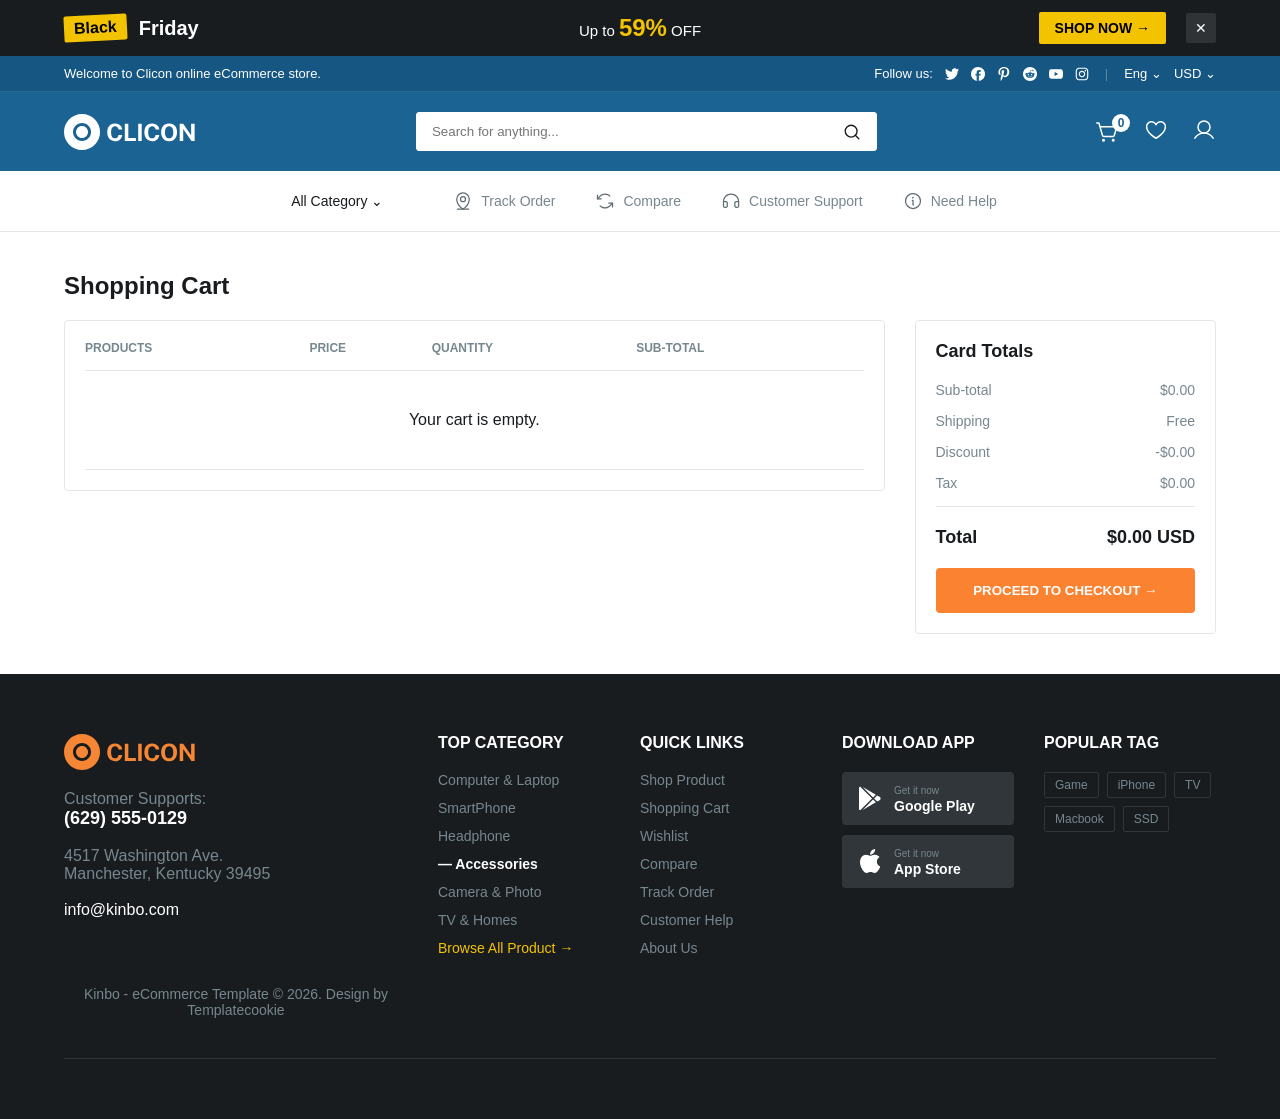
<file: cart.html>
<!DOCTYPE html>
<html lang="en">
<head>
    <!-- Google tag (gtag.js) -->
<script async src="https://www.googletagmanager.com/gtag/js?id=G-98YG1FTEQ9"></script>
<script>
  window.dataLayer = window.dataLayer || [];
  function gtag(){dataLayer.push(arguments);}
  gtag('js', new Date());

  gtag('config', 'G-98YG1FTEQ9');
</script>
    <meta charset="UTF-8">
    <meta name="viewport" content="width=device-width, initial-sc
    =1.0">
    <title>CLICON - Shopping Cart</title>
    <link rel="stylesheet" href="style.css">
    <link rel="icon" type="image/svg+xml" href="assets/logoTab.svg">
</head>
<body>

    <!-- Top Promo Banner -->
    <div class="top-banner" id="promo-banner">
        <div class="banner-left">
            <div class="badge-angle">Black</div>
            <div class="banner-text-main">Friday</div>
        </div>
        <div class="banner-center">
            <div class="banner-text-sub">Up to <span class="highlight-discount">59%</span> OFF</div>
        </div>
        <div class="banner-right">
            <a href="index.html" class="shop-now-btn" style="text-decoration: none; display: inline-block;">SHOP NOW →</a>
            <button class="close-banner" onclick="document.getElementById('promo-banner').style.display='none'">✕</button>
        </div>
    </div>

    <!-- Secondary Info Bar -->
    <div class="top-info-bar">
        <div class="info-left">Welcome to Clicon online eCommerce store.</div>
        <div class="info-right">
            <span>Follow us:</span>
            <div class="socials">
                <a href="#"><img src="assets/twitter.svg" alt="Twitter" class="social-icon"></a>
                <a href="#"><img src="assets/facebook.svg" alt="Facebook" class="social-icon"></a>
                <a href="#"><img src="assets/pinterest.svg" alt="Pinterest" class="social-icon"></a>
                <a href="#"><img src="assets/reddit.svg" alt="Reddit" class="social-icon"></a>
                <a href="#"><img src="assets/youtube.svg" alt="YouTube" class="social-icon"></a>
                <a href="#"><img src="assets/instagram.svg" alt="Instagram" class="social-icon"></a>
            </div>
            <span class="divider">|</span>
            <span class="dropdown">Eng ⌄</span>
            <span class="dropdown">USD ⌄</span>
        </div>
    </div>

    <!-- Main Header -->
    <header class="header-main">
        <a href="index.html" class="logo">
            <img src="assets/logo.svg" alt="CLICON Logo" class="logo-img">
        </a>
        <!-- AFTER (New code) -->
        <form action="search.html" method="GET" class="search-bar">
            <input type="text" name="q" id="header-search-input" placeholder="Search for anything...">
            <button type="submit" class="search-btn">
                <img src="assets/search.svg" alt="Search" class="search-icon">
            </button>
        </form>
        <div class="header-actions">
            <a href="cart.html" class="cart-icon-wrapper" style="text-decoration: none;">
                <img src="assets/cart.svg" alt="Cart" class="header-action-icon">
                <div class="cart-count" id="nav-cart-count">0</div>
            </a>
            <div><img src="assets/heart.svg" alt="Wishlist" class="header-action-icon"></div>
            <div><img src="assets/user.svg" alt="User Profile" class="header-action-icon"></div>
        </div>
    </header>

    <!-- Navigation Bar -->
    <nav class="nav-bar">
        <div class="nav-centered-container">
            <button class="nav-btn-category">All Category ⌄</button>
            <ul class="nav-links">
                <li><a href="#"><img src="assets/track-order.svg" alt="Track Order" class="nav-icon"> Track Order</a></li>
                <li><a href="#"><img src="assets/compare.svg" alt="Compare" class="nav-icon"> Compare</a></li>
                <li><a href="#"><img src="assets/customer-support.svg" alt="Customer Support" class="nav-icon"> Customer Support</a></li>
                <li><a href="#"><img src="assets/need-help.svg" alt="Need Help" class="nav-icon"> Need Help</a></li>
            </ul>
        </div>
    </nav>

    <!-- VIEWS CONTAINER -->
    <div class="container">
        
        <!-- SHOPPING CART VIEW -->
        <div id="cart-view" class="cart-page" style="display: block;">
            <h2 style="margin-bottom: 20px;">Shopping Cart</h2>
            <div class="cart-layout">
                <div class="cart-table-wrapper">
                    <table class="cart-table">
                        <thead>
                            <tr>
                                <th>Products</th>
                                <th>Price</th>
                                <th>Quantity</th>
                                <th>Sub-Total</th>
                            </tr>
                        </thead>
                        <tbody id="cart-table-body"></tbody>
                    </table>
                </div>

                <div class="cart-totals">
                    <h3>Card Totals</h3>
                    <div class="summary-row"><span>Sub-total</span> <span id="summary-subtotal">$0</span></div>
                    <div class="summary-row"><span>Shipping</span> <span>Free</span></div>
                    <div class="summary-row"><span>Discount</span> <span id="summary-discount">$0</span></div>
                    <div class="summary-row"><span>Tax</span> <span id="summary-tax">$0.00</span></div>
                    <hr style="border: 0; border-top: 1px solid var(--border-color); margin: 15px 0;">
                    <div class="summary-total"><span>Total</span> <span id="summary-total">$0.00 USD</span></div>
                    <button class="btn-checkout">PROCEED TO CHECKOUT →</button>
                </div>
            </div>
        </div>

    </div>

    <!-- Footer -->
    <footer>
        <div class="footer-grid">
            <div class="footer-col" style="color:var(--text-gray)">
                <a href="index.html" class="logo" style="margin-bottom:20px; display: inline-flex;">
                    <img src="assets/logo-footer.svg" alt="CLICON Logo" class="logo-img" style="filter: brightness(0) saturate(100%) invert(59%) sepia(61%) saturate(1454%) hue-rotate(338deg) brightness(101%) contrast(93%); height: 36px;">
                </a>
                <p>Customer Supports:<br><strong style="color:var(--white); font-size:18px;">(629) 555-0129</strong></p>
                <br>
                <p>4517 Washington Ave.<br>Manchester, Kentucky 39495</p>
                <br>
                <p style="color:var(--white);">info@kinbo.com</p>
            </div>
            
            <div class="footer-col">
                <h4>Top Category</h4>
                <ul>
                    <li><a href="index.html">Computer & Laptop</a></li>
                    <li><a href="index.html">SmartPhone</a></li>
                    <li><a href="index.html">Headphone</a></li>
                    <li><a href="index.html" style="color:var(--white); font-weight:bold;">— Accessories</a></li>
                    <li><a href="index.html">Camera & Photo</a></li>
                    <li><a href="index.html">TV & Homes</a></li>
                    <li><a href="index.html" style="color:#F3C300;">Browse All Product →</a></li>
                </ul>
            </div>
            
            <div class="footer-col">
                <h4>Quick Links</h4>
                <ul>
                    <li><a href="index.html">Shop Product</a></li>
                    <li><a href="cart.html">Shopping Cart</a></li>
                    <li><a href="#">Wishlist</a></li>
                    <li><a href="#">Compare</a></li>
                    <li><a href="#">Track Order</a></li>
                    <li><a href="#">Customer Help</a></li>
                    <li><a href="#">About Us</a></li>
                </ul>
            </div>
            
            <div class="footer-col">
                <h4>Download App</h4>
                <ul style="display: flex; flex-direction: column; gap: 10px;">
                    <li>
                        <button style="background:#303639; color:white; padding:10px 16px; border-radius:4px; width:100%; display: flex; align-items: center; gap: 12px; cursor: pointer;">
                            <img src="assets/playstore.svg" alt="Google Play" style="width: 24px; height: 24px; object-fit: contain;">
                            <div style="text-align: left; line-height: 1.2;">
                                <span style="font-size: 10px; color: var(--text-gray);">Get it now</span><br>
                                <strong style="font-size: 14px;">Google Play</strong>
                            </div>
                        </button>
                    </li>
                    <li>
                        <button style="background:#303639; color:white; padding:10px 16px; border-radius:4px; width:100%; display: flex; align-items: center; gap: 12px; cursor: pointer;">
                            <img src="assets/apple.svg" alt="App Store" style="width: 24px; height: 24px; object-fit: contain; filter: brightness(0) invert(1);">
                            <div style="text-align: left; line-height: 1.2;">
                                <span style="font-size: 10px; color: var(--text-gray);">Get it now</span><br>
                                <strong style="font-size: 14px;">App Store</strong>
                            </div>
                        </button>
                    </li>
                </ul>
            </div>
            
            <div class="footer-col">
                <h4>Popular Tag</h4>
                <div style="display:flex; flex-wrap:wrap; gap:8px;">
                    <a href="#" class="footer-tag">Game</a>
                    <a href="#" class="footer-tag">iPhone</a>
                    <a href="#" class="footer-tag">TV</a>
                    <a href="#" class="footer-tag">Macbook</a>
                    <a href="#" class="footer-tag">SSD</a>
                </div>
            </div>
        
        <div class="footer-bottom">
            Kinbo - eCommerce Template © 2026. Design by Templatecookie
        </div>
    </footer>
    <script src="script.js"></script>
</body>
</html>
</file>
<file: style.css>
/* CSS Reset & Variables */
:root {
    --primary-blue: #1B6392;
    --secondary-orange: #FA8231;
    --dark-bg: #191C1F;
    --text-dark: #191C1F;
    --text-gray: #77878F;
    --bg-gray: #F2F4F5;
    --border-color: #E4E7E9;
    --badge-yellow: #EFD33D;
    --badge-red: #EE5858;
    --badge-gray: #929FA5;
    --white: #FFFFFF;
}
* { 
    box-sizing: border-box; 
    margin: 0; 
    padding: 0; 
    font-family: 'Public Sans', 'Segoe UI', Tahoma, Geneva, Verdana, sans-serif; 
}

body { background-color: var(--white); color: var(--text-dark); }
a { text-decoration: none; color: inherit; }
ul { list-style: none; }
button { cursor: pointer; border: none; background: none; }

/* 1. Top Promo Banner */
.top-banner { 
    background-color: #191C1F; 
    color: var(--white); 
    display: flex; 
    justify-content: space-between; 
    align-items: center; 
    padding: 12px 5%; 
    font-size: 14px; 
}
.banner-left, .banner-center, .banner-right {
    display: flex;
    align-items: center;
    flex: 1; 
}
.banner-left { justify-content: flex-start; gap: 12px; }
.banner-center { justify-content: center; }
.banner-right { justify-content: flex-end; gap: 20px; }

.badge-angle { background: #F3C300; color: #000; padding: 4px 10px; font-weight: 800; font-size: 16px; border-radius: 2px; transform: rotate(-3deg); }
.banner-text-main { font-size: 20px; font-weight: 600; }
.banner-text-sub { font-size: 15px; }
.highlight-discount { color: #F3C300; font-size: 24px; font-weight: 700; }
.shop-now-btn { background: #F3C300; color: #000; padding: 8px 16px; border-radius: 2px; font-weight: bold; }
.close-banner { 
    background: rgba(255,255,255,0.1); 
    color: var(--white); 
    width: 30px; 
    height: 30px; 
    font-size: 14px; 
    border-radius: 2px; 
    display: flex; 
    justify-content: center; 
    align-items: center; 
    transition: 0.2s; 
}
.close-banner:hover { background: rgba(255,255,255,0.2); }

/* 2. Secondary Info Bar */
.top-info-bar { background-color: #165682; color: var(--white); display: flex; justify-content: space-between; align-items: center; padding: 10px 5%; font-size: 13px; border-bottom: 1px solid rgba(255,255,255,0.1); }
.info-right { display: flex; align-items: center; gap: 12px; }
.socials { display: flex; gap: 12px; align-items: center; }
.socials a { display: flex; align-items: center; }
.social-icon { 
    width: 14px; 
    height: 14px; 
    object-fit: contain; 
    cursor: pointer; 
    transition: opacity 0.2s ease; 
}
.social-icon:hover { opacity: 0.7; }
.divider { color: rgba(255,255,255,0.3); margin: 0 4px; }
.dropdown { cursor: pointer; }

/* Main Header */
.header-main { background-color: var(--primary-blue); color: var(--white); display: flex; justify-content: space-between; align-items: center; padding: 20px 5%; }
.logo { cursor: pointer; display: flex; align-items: center; }
.logo-img { height: 36px; width: auto; object-fit: contain; }
.search-bar { display: flex; width: 40%; background: var(--white); border-radius: 4px; overflow: hidden; }
.search-bar input { flex-grow: 1; padding: 12px 16px; border: none; outline: none; }
.search-btn { padding: 0 16px; background: var(--white); display: flex; align-items: center; justify-content: center; }
.search-icon { width: 18px; height: 18px; object-fit: contain; }
.header-actions { display: flex; gap: 24px; align-items: center; }
.header-action-icon { width: 24px; height: 24px; object-fit: contain; cursor: pointer; transition: opacity 0.2s ease; }
.header-action-icon:hover { opacity: 0.8; }
.cart-icon-wrapper { position: relative; cursor: pointer; display: flex; align-items: center; }
.cart-count { position: absolute; top: -6px; right: -10px; background: var(--white); color: var(--primary-blue); font-size: 12px; font-weight: bold; width: 18px; height: 18px; display: flex; align-items: center; justify-content: center; border-radius: 50%; }

/* Navigation Bar */
.nav-bar { display: flex; justify-content: center; align-items: center; padding: 10px 5%; border-bottom: 1px solid var(--border-color); }
.nav-centered-container { display: flex; align-items: center; gap: 30px; }
.nav-btn-category { padding: 12px 24px; border-radius: 4px; font-weight: 500; font-size: 14px; color: var(--text-dark); transition: background-color 0.2s ease; }
.nav-btn-category:hover { background-color: #E4E7E9; }
.nav-links { display: flex; gap: 8px; }
.nav-links li a { display: flex; align-items: center; gap: 8px; padding: 10px 16px; color: var(--text-gray); font-size: 14px; font-weight: 500; border-radius: 4px; transition: background-color 0.2s ease, color 0.2s ease; }
.nav-links li a:hover { background-color: var(--bg-gray); color: var(--text-dark); }
.nav-icon { width: 20px; height: 20px; object-fit: contain; }

/* Main Container */
.container { padding: 40px 5%; max-width: 1400px; margin: 0 auto; }
.section-header { display: flex; justify-content: space-between; align-items: center; margin-bottom: 20px; }
.section-title { font-size: 24px; font-weight: bold; }
.browse-all { color: #2DA5F3; font-weight: 500; }

/* Deals Layout */
.deals-layout { display: grid; grid-template-columns: 340px 1fr; border: 1px solid var(--border-color); border-radius: 4px; background: var(--white); overflow: hidden; }
/* Fix badge stack positioning so it never overlaps text */
.deals-featured {
    position: relative;
}

.badge-stack {
    display: flex;
    flex-direction: column;
    align-items: flex-start;
    gap: 6px;
    margin-bottom: 15px; /* Pushes the image and text below it cleanly */
}
.feat-img { width: 100%; height: 250px; object-fit: contain; margin: 20px 0; }
.feat-rating { color: var(--secondary-orange); font-size: 14px; margin-bottom: 10px; }
.feat-rating span { color: var(--text-gray); font-size: 12px; margin-left: 5px; }
.feat-title { font-size: 16px; font-weight: 400; line-height: 1.4; margin-bottom: 12px; }
.feat-price { color: #2DA5F3; font-size: 18px; font-weight: bold; }
.feat-old-price { color: var(--text-gray); text-decoration: line-through; font-size: 14px; margin-right: 8px; }
.feat-desc { color: var(--text-gray); font-size: 13px; line-height: 1.5; margin: 15px 0; flex-grow: 1; }
.feat-actions { display: flex; gap: 10px; margin-top: 10px; }
.btn-icon-sq { width: 44px; height: 44px; background: #FFE7D6; color: var(--secondary-orange); border-radius: 4px; display: flex; align-items: center; justify-content: center; }
.btn-icon-sq img { width: 20px; height: 20px; object-fit: contain; transition: filter 0.2s ease; }
.btn-icon-sq:hover img { filter: brightness(0) invert(1); }
.btn-feat-cart { flex-grow: 1; background: var(--secondary-orange); color: var(--white); font-weight: bold; border-radius: 4px; display: flex; align-items: center; justify-content: center; }

.deals-grid { display: grid; grid-template-columns: repeat(4, 1fr); grid-template-rows: repeat(2, 1fr); }
.deal-card { padding: 15px; border-right: 1px solid var(--border-color); border-bottom: 1px solid var(--border-color); position: relative; display: flex; flex-direction: column; justify-content: space-between; }
.deal-card:nth-child(4n) { border-right: none; }
.deal-card:nth-child(n+5) { border-bottom: none; }
.deal-img-wrapper { position: relative; width: 100%; height: 140px; margin-bottom: 12px; display: flex; align-items: center; justify-content: center; }
.deal-img { max-width: 100%; max-height: 100%; object-fit: contain; }
.deal-title { font-size: 13px; color: var(--text-dark); line-height: 1.4; margin-bottom: 8px; display: -webkit-box; -webkit-line-clamp: 2; -webkit-box-orient: vertical; overflow: hidden; }
.deal-price { color: #2DA5F3; font-weight: bold; font-size: 14px; }
.deal-old-price { font-size: 12px; text-decoration: line-through; color: var(--text-gray); margin-right: 6px; }

/* Hover Actions */
.deal-hover-actions { 
    position: absolute; 
    inset: 0; 
    background: rgba(255,255,255,0.85); 
    display: none; 
    align-items: center; 
    justify-content: center; 
    gap: 10px; 
    z-index: 10; 
}
.deal-card:hover .deal-hover-actions { display: flex; }
.hover-btn-circ { 
    width: 40px; 
    height: 40px; 
    background: var(--white); 
    border-radius: 50%; 
    display: flex; 
    align-items: center; 
    justify-content: center; 
    box-shadow: 0 2px 8px rgba(0,0,0,0.15); 
    transition: background-color 0.2s ease, transform 0.2s ease; 
}
.hover-btn-circ img {
    width: 18px;
    height: 18px;
    object-fit: contain;
    transition: filter 0.2s ease; 
}
.hover-btn-circ:hover { background: var(--secondary-orange); transform: scale(1.1); }
.hover-btn-circ:hover img { filter: brightness(0) invert(1); }

.badge { padding: 3px 8px; font-size: 11px; font-weight: 700; border-radius: 2px; text-transform: uppercase; width: fit-content; }
.badge-yellow { background: var(--badge-yellow); color: #000; }
.badge-red { background: var(--badge-red); color: var(--white); }
.badge-gray { background: var(--badge-gray); color: var(--white); }

/* Category Carousel */
.carousel-wrapper { position: relative; display: flex; align-items: center; }
.categories-carousel { display: flex; gap: 20px; overflow-x: auto; scroll-behavior: smooth; padding: 10px 0; width: 100%; }
.categories-carousel::-webkit-scrollbar { display: none; }
.category-card { min-width: 190px; flex: 0 0 auto; border: 1px solid var(--border-color); border-radius: 4px; padding: 24px 16px; text-align: center; transition: border-color 0.2s ease, box-shadow 0.2s ease; cursor: pointer; background: var(--white); }
.category-card:hover { border-color: var(--secondary-orange); box-shadow: 0 4px 12px rgba(0,0,0,0.05); }
.category-card img { width: 100px; height: 90px; object-fit: contain; margin-bottom: 16px; }
.category-name { font-size: 14px; font-weight: 600; color: var(--text-dark); }
.carousel-btn { width: 44px; height: 44px; background: var(--secondary-orange); color: var(--white); border-radius: 50%; font-size: 20px; position: absolute; z-index: 2; display: flex; align-items: center; justify-content: center; box-shadow: 0 4px 10px rgba(250,130,49,0.3); transition: transform 0.2s ease; }
.carousel-btn:hover { transform: scale(1.1); }
.carousel-btn.prev { left: -22px; }
.carousel-btn.next { right: -22px; }

/* 4-Column Product Widget Section */
.four-column-section { display: grid; grid-template-columns: repeat(4, 1fr); gap: 24px; margin-top: 80px; }
.widget-column h4 { font-size: 14px; font-weight: 700; text-transform: uppercase; margin-bottom: 20px; color: var(--text-dark); }
.widget-card { display: flex; align-items: center; gap: 15px; border: 1px solid var(--border-color); border-radius: 4px; padding: 15px; margin-bottom: 15px; cursor: pointer; transition: 0.2s; background: var(--white); }
.widget-card:hover { border-color: var(--secondary-orange); box-shadow: 0 2px 10px rgba(0,0,0,0.05); }
.widget-card img { width: 70px; height: 70px; object-fit: contain; }
.widget-card-info { flex-grow: 1; }
.widget-card-title { font-size: 13px; line-height: 1.4; margin-bottom: 6px; color: var(--text-dark); display: -webkit-box; -webkit-line-clamp: 2; -webkit-box-orient: vertical; overflow: hidden; }
.widget-card-price { font-size: 14px; font-weight: bold; color: #2DA5F3; }

/* Shopping Cart Page */
.cart-page { display: none; }
.cart-layout { display: flex; gap: 30px; align-items: flex-start; }
.cart-table-wrapper { flex: 3; border: 1px solid var(--border-color); border-radius: 4px; padding: 20px; }
.cart-table { width: 100%; border-collapse: collapse; text-align: left; }
.cart-table th { padding-bottom: 15px; border-bottom: 1px solid var(--border-color); color: var(--text-gray); font-size: 12px; text-transform: uppercase; }
.cart-table td { padding: 20px 0; border-bottom: 1px solid var(--border-color); vertical-align: middle; }
.cart-product-info { display: flex; align-items: center; gap: 15px; }
.cart-product-info img { width: 60px; height: 60px; object-fit: contain; }
.btn-remove { color: #E02B2B; font-size: 20px; margin-right: 15px; }
.cart-totals { flex: 1; border: 1px solid var(--border-color); border-radius: 4px; padding: 20px; }
.cart-totals h3 { margin-bottom: 20px; font-size: 18px; }
.summary-row { display: flex; justify-content: space-between; margin-bottom: 15px; color: var(--text-gray); font-size: 14px; }
.summary-total { display: flex; justify-content: space-between; margin-top: 20px; margin-bottom: 20px; font-size: 18px; font-weight: bold; color: var(--text-dark); }
.btn-checkout { width: 100%; background: var(--secondary-orange); color: var(--white); padding: 15px; font-weight: bold; border-radius: 4px; text-align: center; }

/* Product Quick View Modal */
.modal-overlay { display: none; position: fixed; top: 0; left: 0; width: 100%; height: 100%; background: rgba(0,0,0,0.6); z-index: 1000; justify-content: center; align-items: center; }
.modal-content { background: var(--white); width: 900px; max-width: 95%; border-radius: 4px; display: flex; position: relative; padding: 40px; gap: 40px; box-shadow: 0 10px 30px rgba(0,0,0,0.3); }
.close-modal { position: absolute; top: -15px; right: -15px; width: 40px; height: 40px; background: #303639; color: var(--white); border-radius: 50%; font-size: 18px; }
.modal-image-col { flex: 1.1; display: flex; align-items: center; justify-content: center; border: 1px solid var(--border-color); border-radius: 4px; padding: 16px; }
.modal-image { width: 100%; max-height: 350px; object-fit: contain; }
.modal-details { flex: 1.4; display: flex; flex-direction: column; justify-content: center; }
.modal-rating-row { display: flex; align-items: center; gap: 8px; margin-bottom: 12px; font-size: 13px; }
.modal-stars { color: var(--secondary-orange); font-size: 14px; letter-spacing: 2px; }
.text-muted { color: var(--text-gray); }
.modal-title { font-size: 20px; font-weight: 600; line-height: 1.3; margin-bottom: 16px; }
.modal-meta-grid { display: grid; grid-template-columns: 1fr 1fr; gap: 10px 20px; font-size: 13px; color: var(--text-gray); margin-bottom: 16px; }
.text-dark { color: var(--text-dark); font-weight: 600; margin-left: 4px; }
.text-green { color: #2DB224; font-weight: 600; margin-left: 4px; }
.modal-price-row { display: flex; align-items: center; gap: 12px; margin-bottom: 20px; }
.modal-price { font-size: 24px; color: #2DA5F3; font-weight: bold; }
.modal-price-old { font-size: 16px; color: var(--text-gray); text-decoration: line-through; }
.modal-discount-pill { background: #EFD33D; color: #000; font-size: 12px; font-weight: 700; padding: 4px 8px; border-radius: 2px; }
.modal-divider { border: 0; border-top: 1px solid var(--border-color); margin-bottom: 24px; }
.modal-desc { color: var(--text-gray); margin-bottom: 30px; line-height: 1.5; font-size: 14px; }
.modal-actions { display: flex; gap: 12px; align-items: center; }
.qty-selector { display: flex; align-items: center; border: 1px solid var(--border-color); border-radius: 4px; overflow: hidden; height: 45px; }
.qty-btn { padding: 0 14px; background: var(--bg-gray); font-size: 16px; font-weight: bold; color: var(--text-gray); height: 100%; }
.qty-input { width: 45px; text-align: center; border: none; font-size: 16px; font-weight: 600; outline: none; }
.btn-add-cart { background: var(--secondary-orange); color: var(--white); padding: 0 24px; font-weight: bold; border-radius: 4px; display: flex; align-items: center; justify-content: center; gap: 8px; flex-grow: 1; height: 45px; }
.btn-buy-now { border: 2px solid var(--secondary-orange); color: var(--secondary-orange); padding: 0 24px; font-weight: bold; border-radius: 4px; height: 45px; }

/* Footer */
footer { background: var(--dark-bg); color: var(--white); padding: 60px 5% 20px; }
.footer-grid { display: grid; grid-template-columns: 2fr 1fr 1fr 1fr 1fr; gap: 30px; margin-bottom: 40px; border-bottom: 1px solid #303639; padding-bottom: 40px; }
.footer-col h4 { margin-bottom: 20px; font-size: 16px; color: var(--white); text-transform: uppercase;}
.footer-col ul { display: flex; flex-direction: column; gap: 12px; color: var(--text-gray); font-size: 14px;}
.footer-bottom { text-align: center; color: var(--text-gray); font-size: 14px; }

.footer-tag {
    border: 1px solid #303639;
    padding: 5px 10px;
    font-size: 12px;
    color: var(--text-gray);
    text-decoration: none;
    border-radius: 2px;
    transition: all 0.2s ease;
}

.footer-tag:hover {
    color: var(--white);
    border-color: var(--white);
}
</file>
